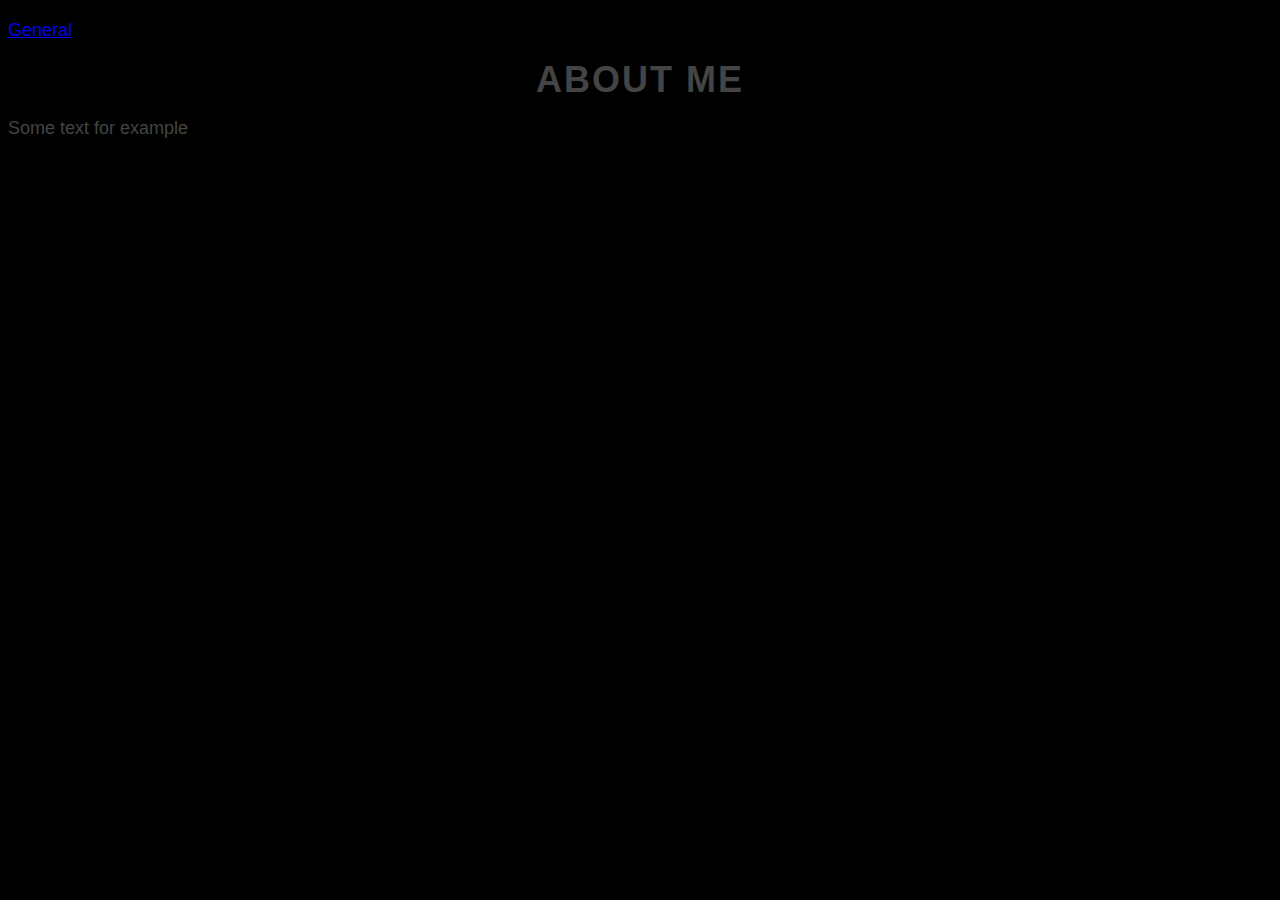
<file: about.html>
<!doctype html>
<html>
    <head>
        <meta charset="utf-8">
        <link rel="stylesheet" href="styles/style.css">

        <title>About me</title>
    </head>
    <body>
        <p>
            <a href="index.html">General</a>
        </p>

        <h1 class="title">About me</h1>
        <p>Some text for example</p>
    </body>
</html>
</file>
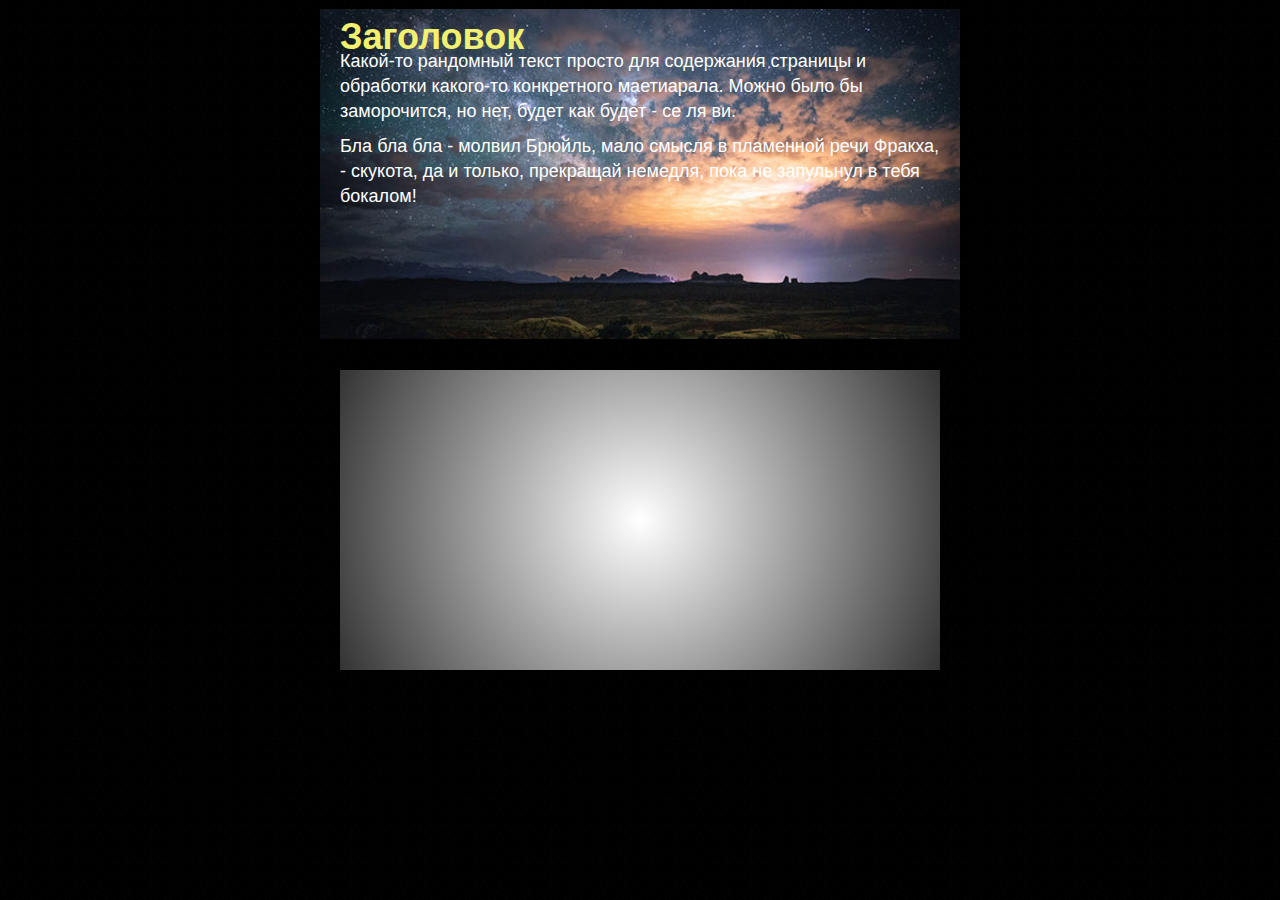
<file: background.html>
<!doctype html>
<html>
    <head>
        <meta charset="utf-8">
        <link rel="stylesheet" href="styles/style.css">

        <title>Фон</title>
    </head>

    <body>

        <div class="post">
            <h1 class="post-title">Заголовок</h1>
            <div class="post-text">

                <p>Какой-то рандомный текст просто для содержания страницы и обработки какого-то конкретного маетиарала. Можно было бы заморочится, но нет, будет как будет - се ля ви.</p>

                <p>Бла бла бла - молвил Брюйль, мало смысля в пламенной речи Фракха, - скукота, да и только, прекращай немедля, пока не запульнул в тебя бокалом!</p>
            </div>
        </div>
        <div class="gradient"></div>
    </body>
</html>
</file>
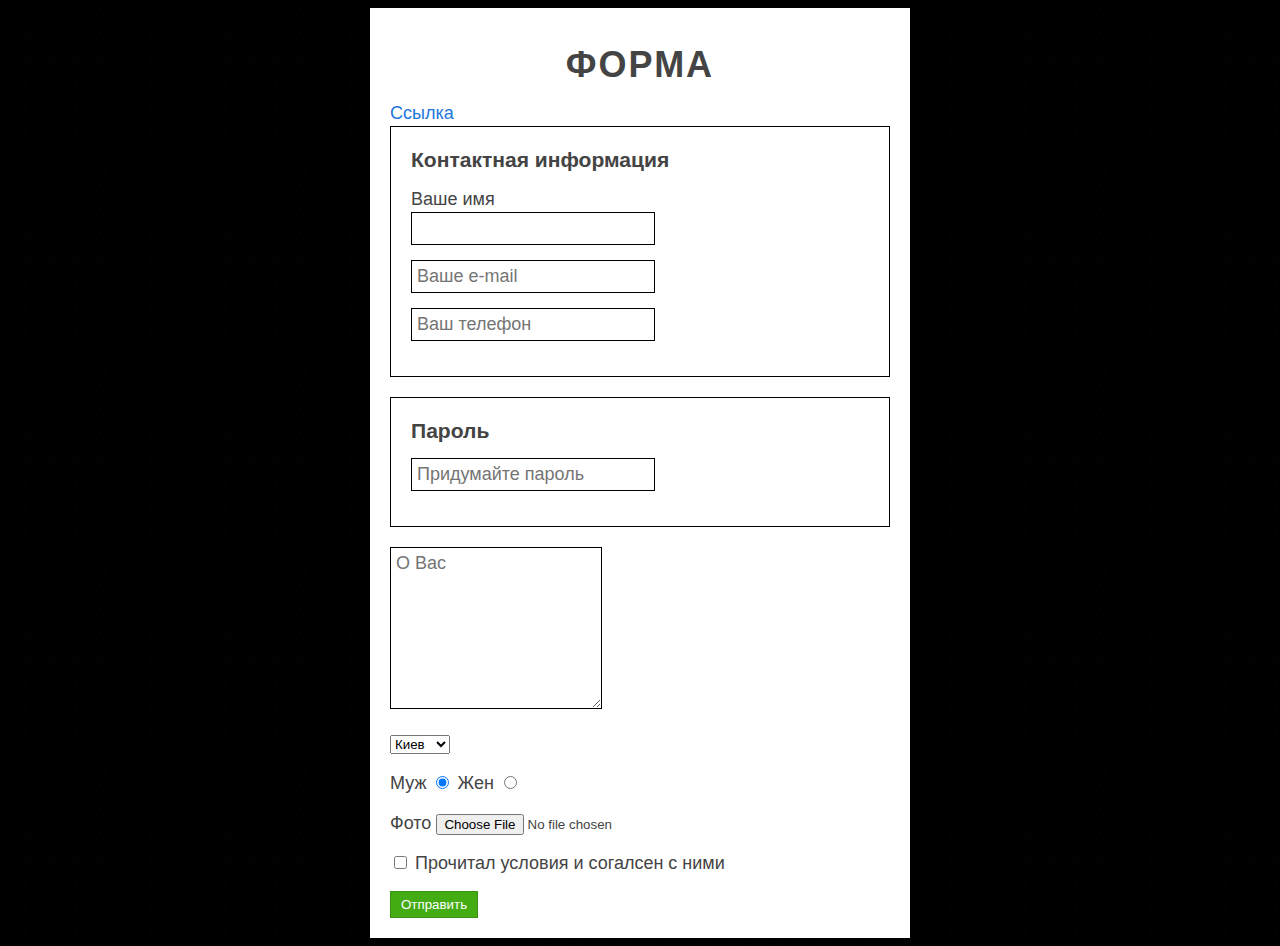
<file: form.html>
<!doctype html>
<html>
    <head>
        <meta charset="utf-8">
        <link rel="stylesheet" href="styles/style.css">

        <title>Работа с формами</title>
    </head>

    <body>
        <div class="form">
            <h1 class="title">Форма</h1>
            <a class="link" href="#" >Ссылка</a>

            <form action="/" method="post">
                <div class="form-fieldset">
                    <h3 class="form-title">Контактная информация</h3>
                    <div class="form-group">
                        <label for="input_name">Ваше имя</label>
                        <input class="form-input" type="text" name="name" id="input_name">
                    </div>
                    <div class="form-group">
                        <input class="form-input" type="email" name="email" placeholder="Ваше e-mail">
                    </div>
                    <div class="form-group">
                        <input class="form-input" type="tel" name="tel" placeholder="Ваш телефон">
                    </div>
                </div>

                <div class="form-fieldset">
                    <h3 class="form-title">Пароль</h3>
                    <div class="form-group">
                        <input class="form-input" type="password" name="password" placeholder="Придумайте пароль">
                    </div>
                </div>

                <div class="form-group">
                    <textarea class="form-textarea" name="text" placeholder="О Вас"></textarea>
                </div>
                <div class="form-group">
                    <select name="city">
                        <option>Киев</option>
                        <option>Львов</option>
                    </select>
                </div>
                <div class="form-group">
                    <label for="male">Муж</label>
                    <input type="radio" name="choose_male" id="male" checked>

                    <label for="female">Жен</label>
                    <input type="radio" name="choose_male" id="female">
                </div>
                <div class="form-group">
                    <label for="file">Фото</label>
                    <input type="file" name="choose_male" id="file">
                </div>
                <div class="form-group">
                    <input type="checkbox" id="rules_agree">
                    <label for="rules_agree">Прочитал условия и согалсен с ними</lavel>
                </div>

                <button class="btn" type="submit">Отправить</button>

            </form>
        </div>
    </body>
</html>
</file>
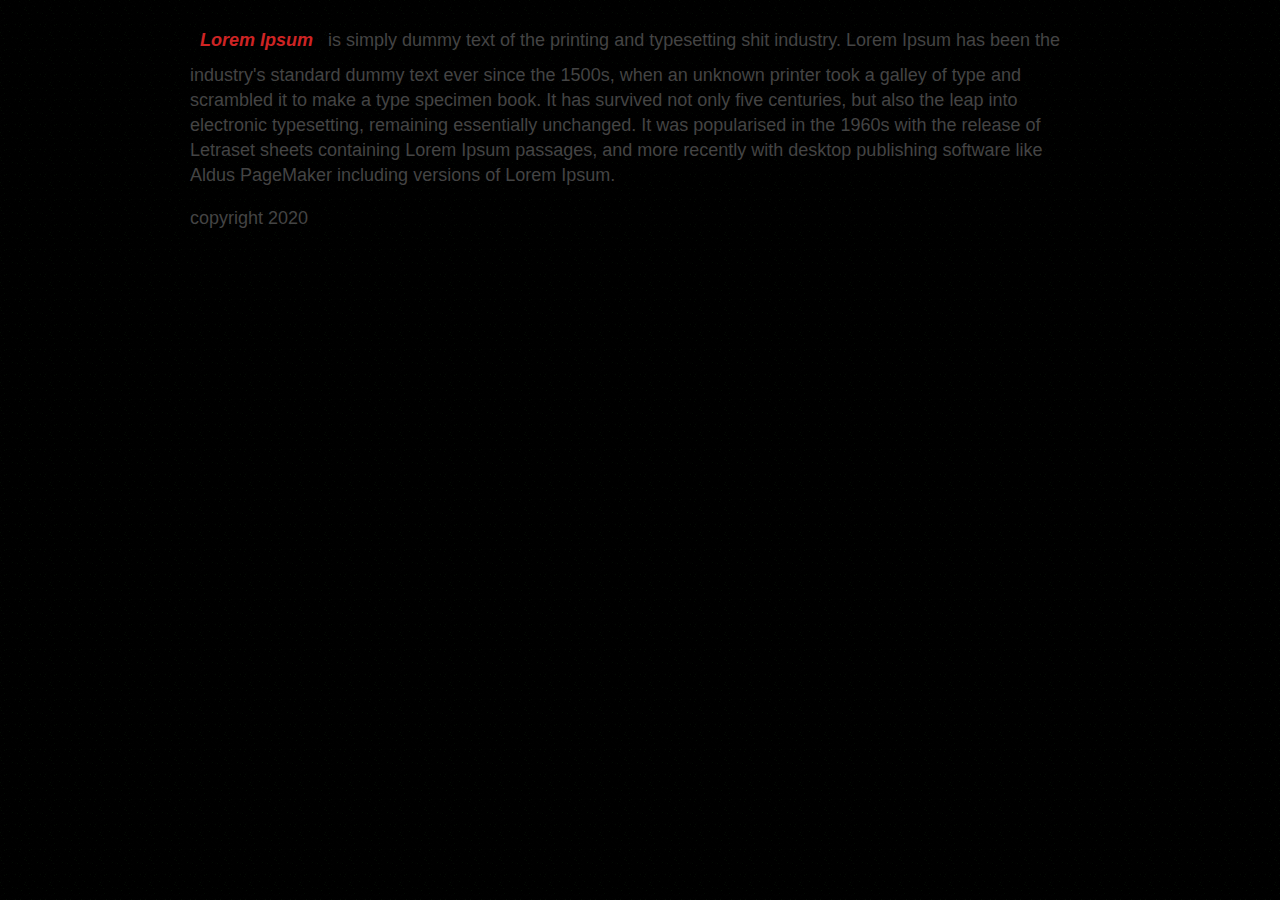
<file: page.html>
<!doctype html>
<html>
    <head>
        <meta charset="utf-8">
        <link rel="stylesheet" href="styles/style.css">
        <title>Страница</title>
    </head>
    <body>
        <div class="page">
            <div class="content">
                <p><span class="text-red">Lorem Ipsum</span> is simply dummy text of the printing and typesetting shit industry. Lorem Ipsum has been the industry's standard dummy text ever since the 1500s, when an unknown printer took a galley of type and scrambled it to make a type specimen book. It has survived not only five centuries, but also the leap into electronic typesetting, remaining essentially unchanged. It was popularised in the 1960s with the release of Letraset sheets containing Lorem Ipsum passages, and more recently with desktop publishing software like Aldus PageMaker including versions of Lorem Ipsum.</p>
            </div>

            <div class="footer">
                <p>copyright 2020</p>
            </div>
        </div>
    </body>
</html>
</file>
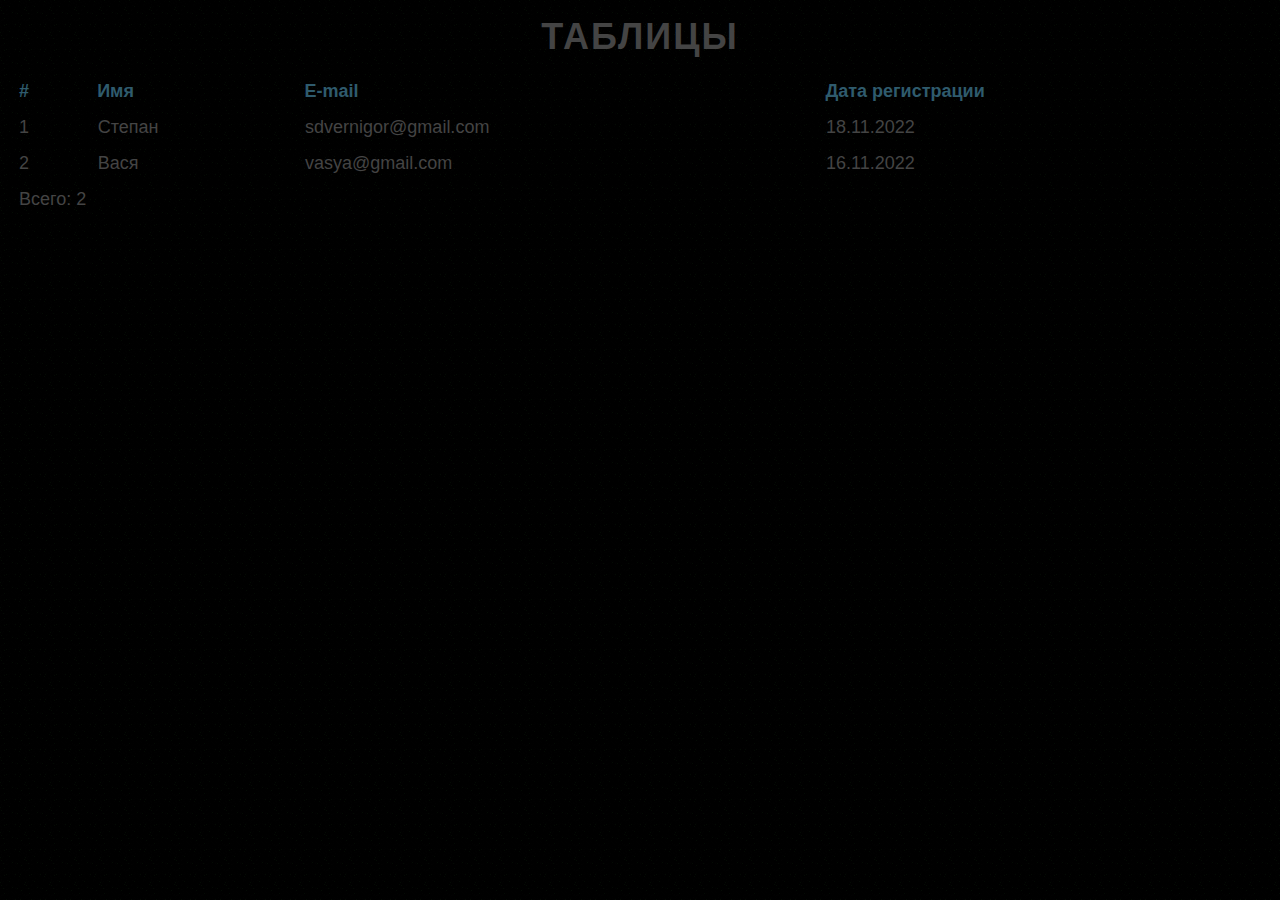
<file: table.html>
<!doctype html>
<html>
    <head>
        <meta charset="utf-8">
        <link rel="stylesheet" href="styles/style.css">
        <title>Таблицы</title>
    </head>

    <body>
        <h1 class="title">Таблицы</h1>

        <table class="table">
            <thead>
                <tr>
                    <th>#</th>
                    <th>Имя</th>
                    <th>E-mail</th>
                    <th>Дата регистрации</th>
                </tr>
            </thead>

            <tbody>
                <tr>
                    <td>1</td>
                    <td>Степан</td>
                    <td>sdvernigor@gmail.com</td>
                    <td>18.11.2022</td>
                </tr>

                <tr>
                    <td>2</td>
                    <td>Вася</td>
                    <td>vasya@gmail.com</td>
                    <td>16.11.2022</td>
                </tr>
            </tbody>

            <tfoot>
                <tr>
                    <td colspan="4">Всего: 2</td>
                </tr>
            </tfoot>
        </table>
    </body>
</html>
</file>
<file: styles/style.css>
body {
    font-family: Arial, sans-serif;
    font-size: 18px;

    line-height: 25px;

    color: #444444;

    background-color: #dadada;
    background-image: url(../img/pattern.png);
    background-repeat: repeat;
    background-size: 100px 100px;
}

.title {
    text-align: center;
    letter-spacing: 2px;

    text-transform: uppercase;
}

.justify {
    text-align: justify;
    font-weight: normal;
}

ul {
    list-style-type:square;
    list-style-position:outside;
}

.table {
    width: 100%;
    border: 1px solid #000;
    border-collapse: collapse;
}

.table th {
    text-align: left;
    padding: 5px 10px;
    color: rgb(47, 91, 109);
}

.table td {
    border: 1px solid #000;
    padding: 5px 10px;
}

.text-red {
    display: inline-block;
    padding: 10px;
    color: #ce2424;
    font-weight: 700;
    font-style: italic;
}

.page {
    width: 900px;
    margin-left: auto;
    margin-right: auto;
}

/* post */
.post {
    width: 600px;
    height: 300px;
    padding: 15px 20px;
    margin-left: auto;
    margin-right: auto;
    margin-bottom: 30px;

    border: 1px solid #000;
    background-color: #fff;
    background-image: url("../img/bg.jpg");
    background-repeat: no-repeat;

    background-size: cover;
    background-position: center;
}

.post-title{
    margin: 0;
    color: rgb(241, 241, 111);
}

.post-text p{
    margin: 0 0 10px 0;
    color: #fff;
}

/* Gradient */

.gradient {
    width: 600px;
    height: 300px;
    margin: 0 auto;

    background-image: radial-gradient(circle, #fff, #333);
}

/* Form */
.form {
    width: 500px;
    padding: 20px;
    margin: auto;

    background-color: #fff;
}

.form-group {
    margin-bottom: 15px;

}

.form-input {
    display: block;
    font-family: Arial, sans-serif;
    font-size: 18px;
    padding: 5px;

    border: 1px solid #000;
}

.form-input:focus {
    outline: none;

    background-color: #bddbff;
}

.form-textarea {
    font-family: Arial, sans-serif;
    font-size: 18px;

    width: 200px;
    height: 150px;
    padding: 5px;

    border: 1px solid #000;
}



.link {
    color: #1d76dd;
    text-decoration: none;
}

.link:hover {
    text-decoration: underline;
}

.btn {
    background-color: #43ac13;
    color: #fff;

    border: 1px solid #3a9112;

    padding: 5px 10px;
}

.btn:hover {
    background-color: #3a9112;
    cursor: pointer;
}

.btn:active {
    background-color: #2c760a;
}

.btn:disabled{
    background-color: #444;
    color: #808080;
    cursor: not-allowed;
    border: 1px solid #444;
}

.form-fieldset{
    margin-bottom: 20px;
    padding: 20px;
    border: 1px solid #000;

}

.form-title{
    margin: 0 0 15px;
}
</file>
